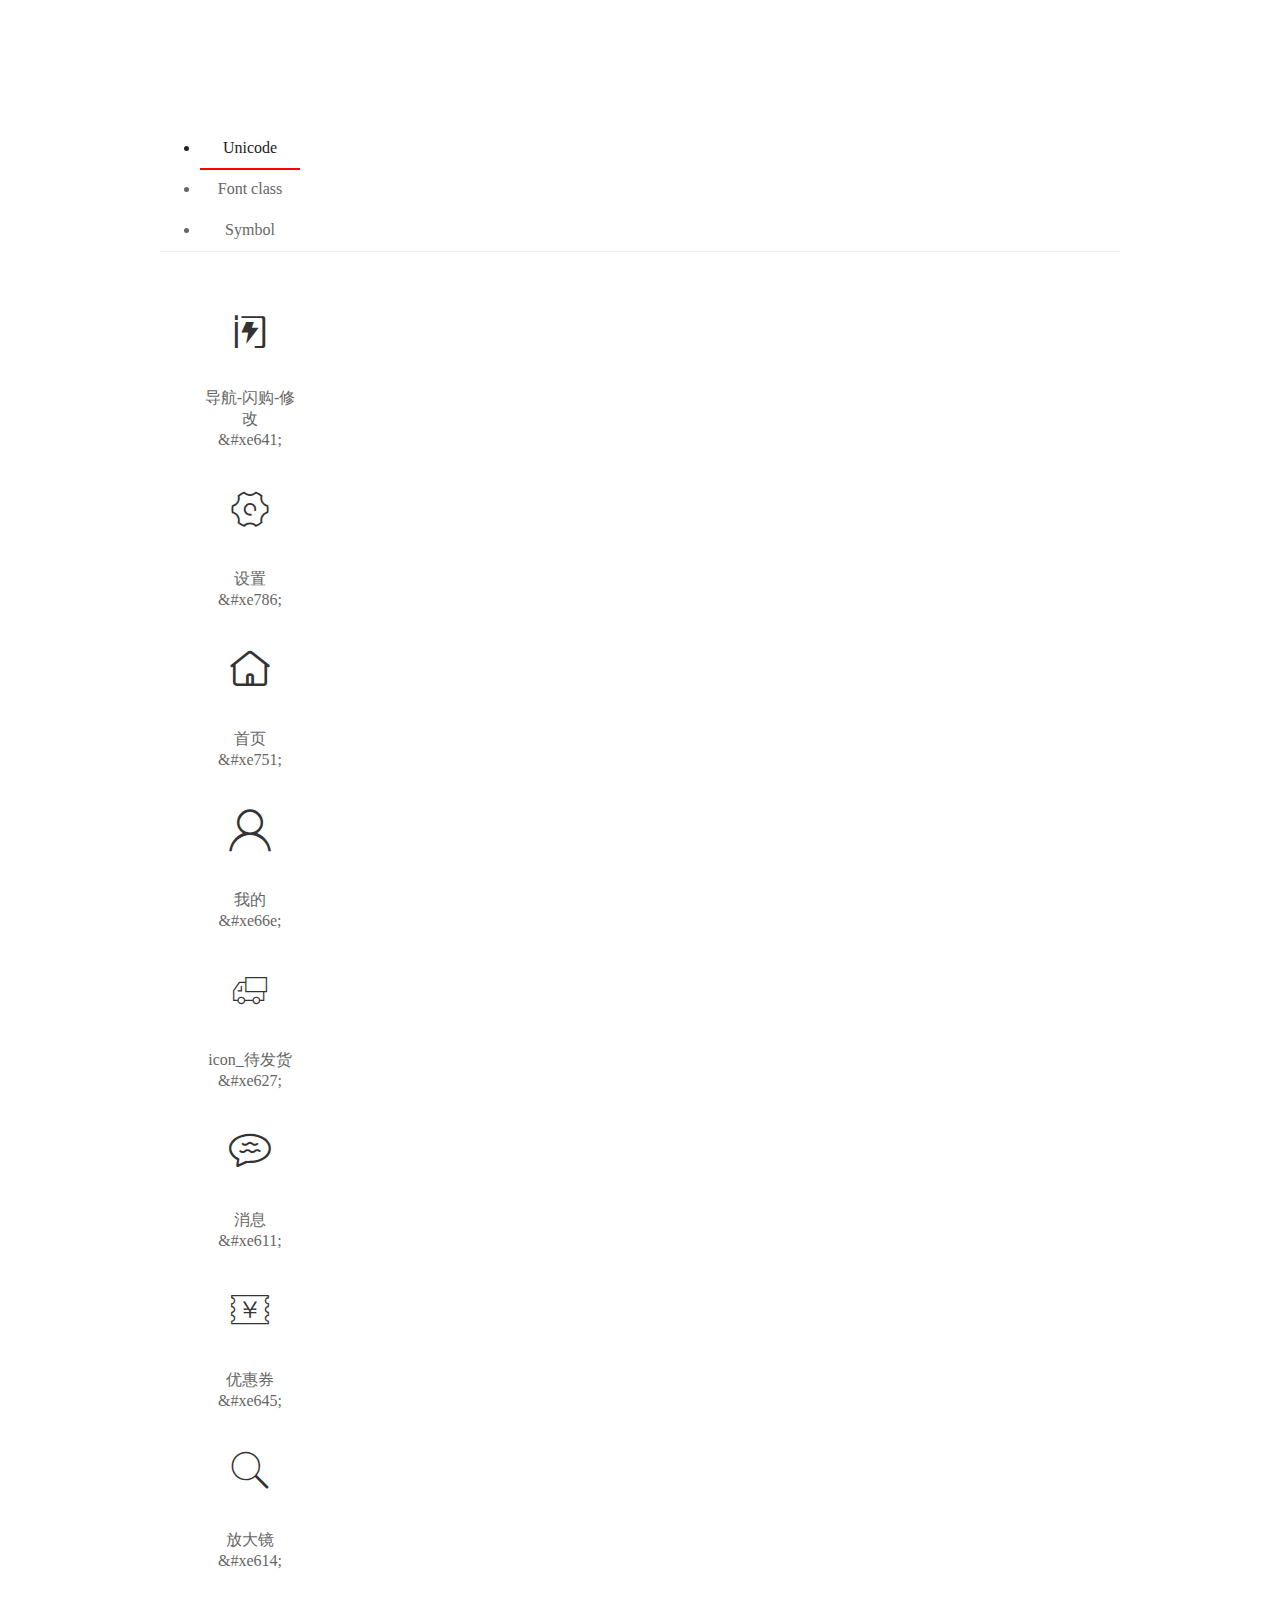
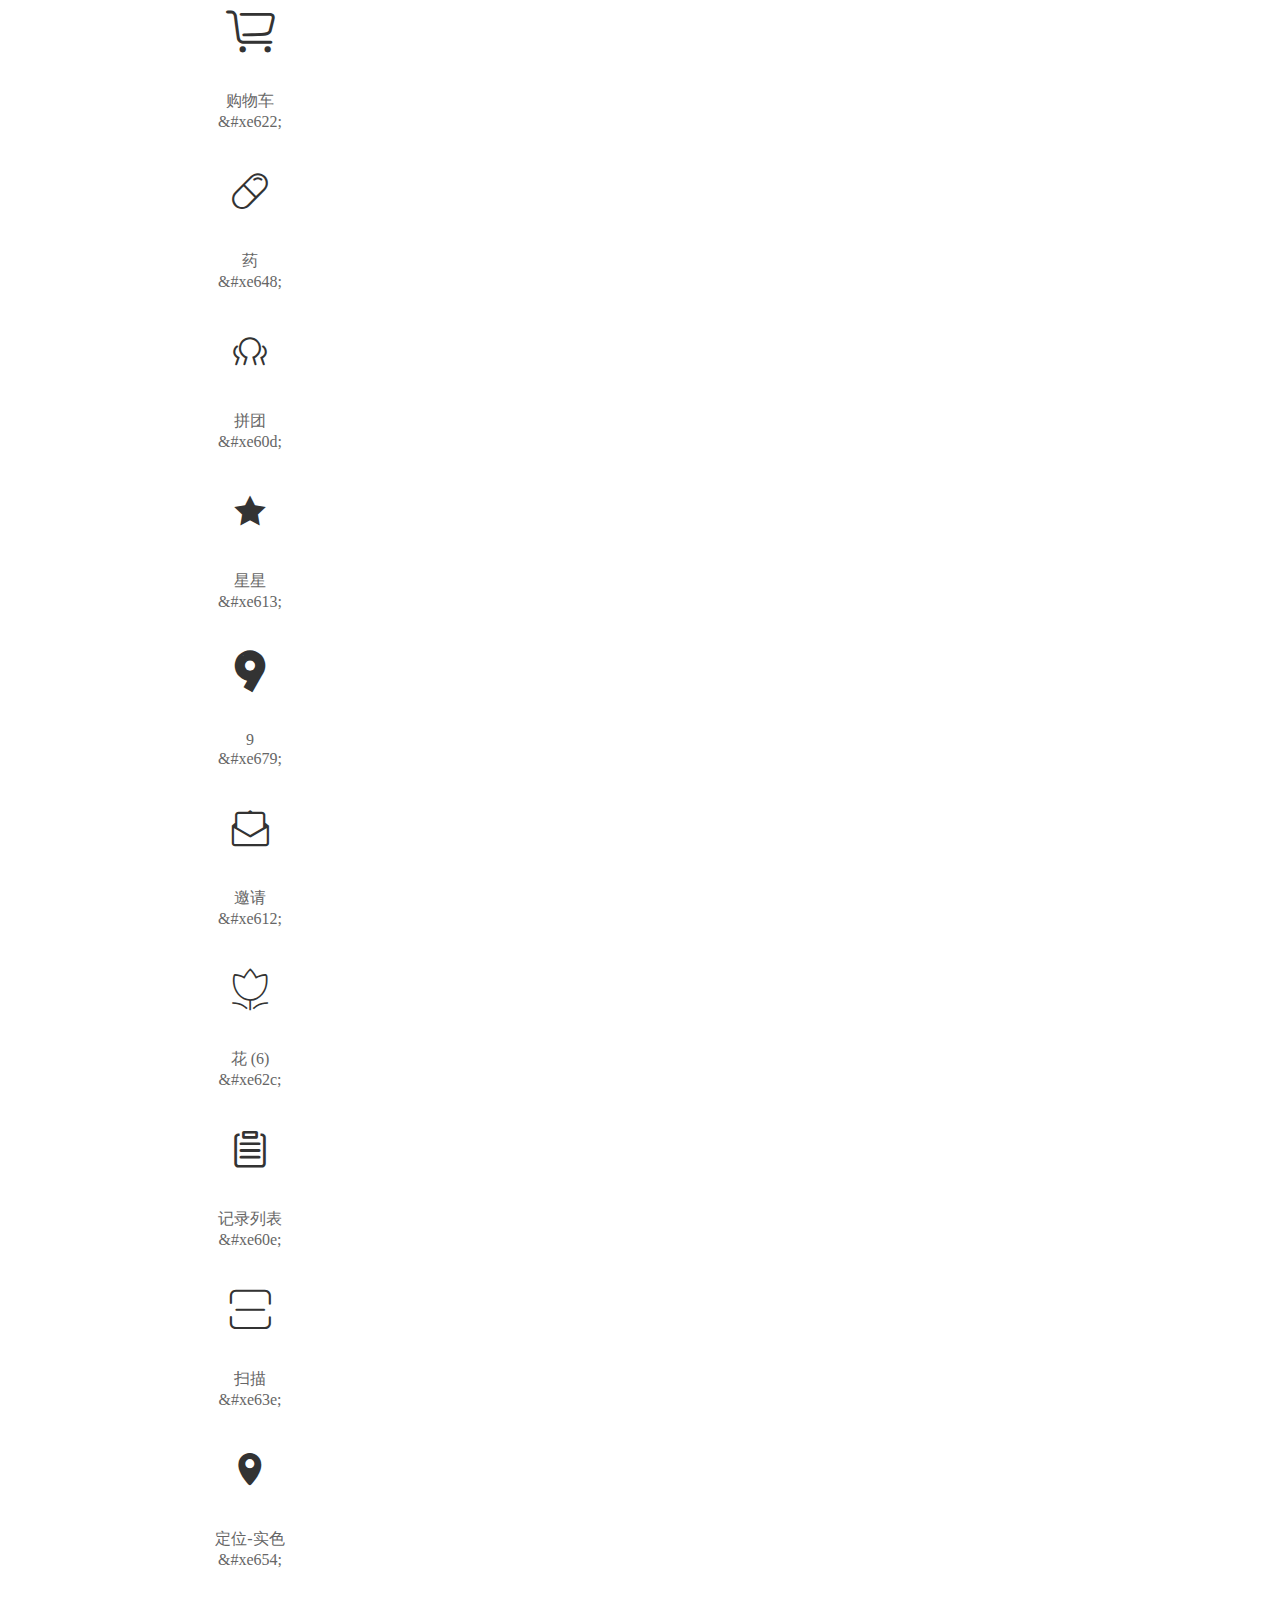
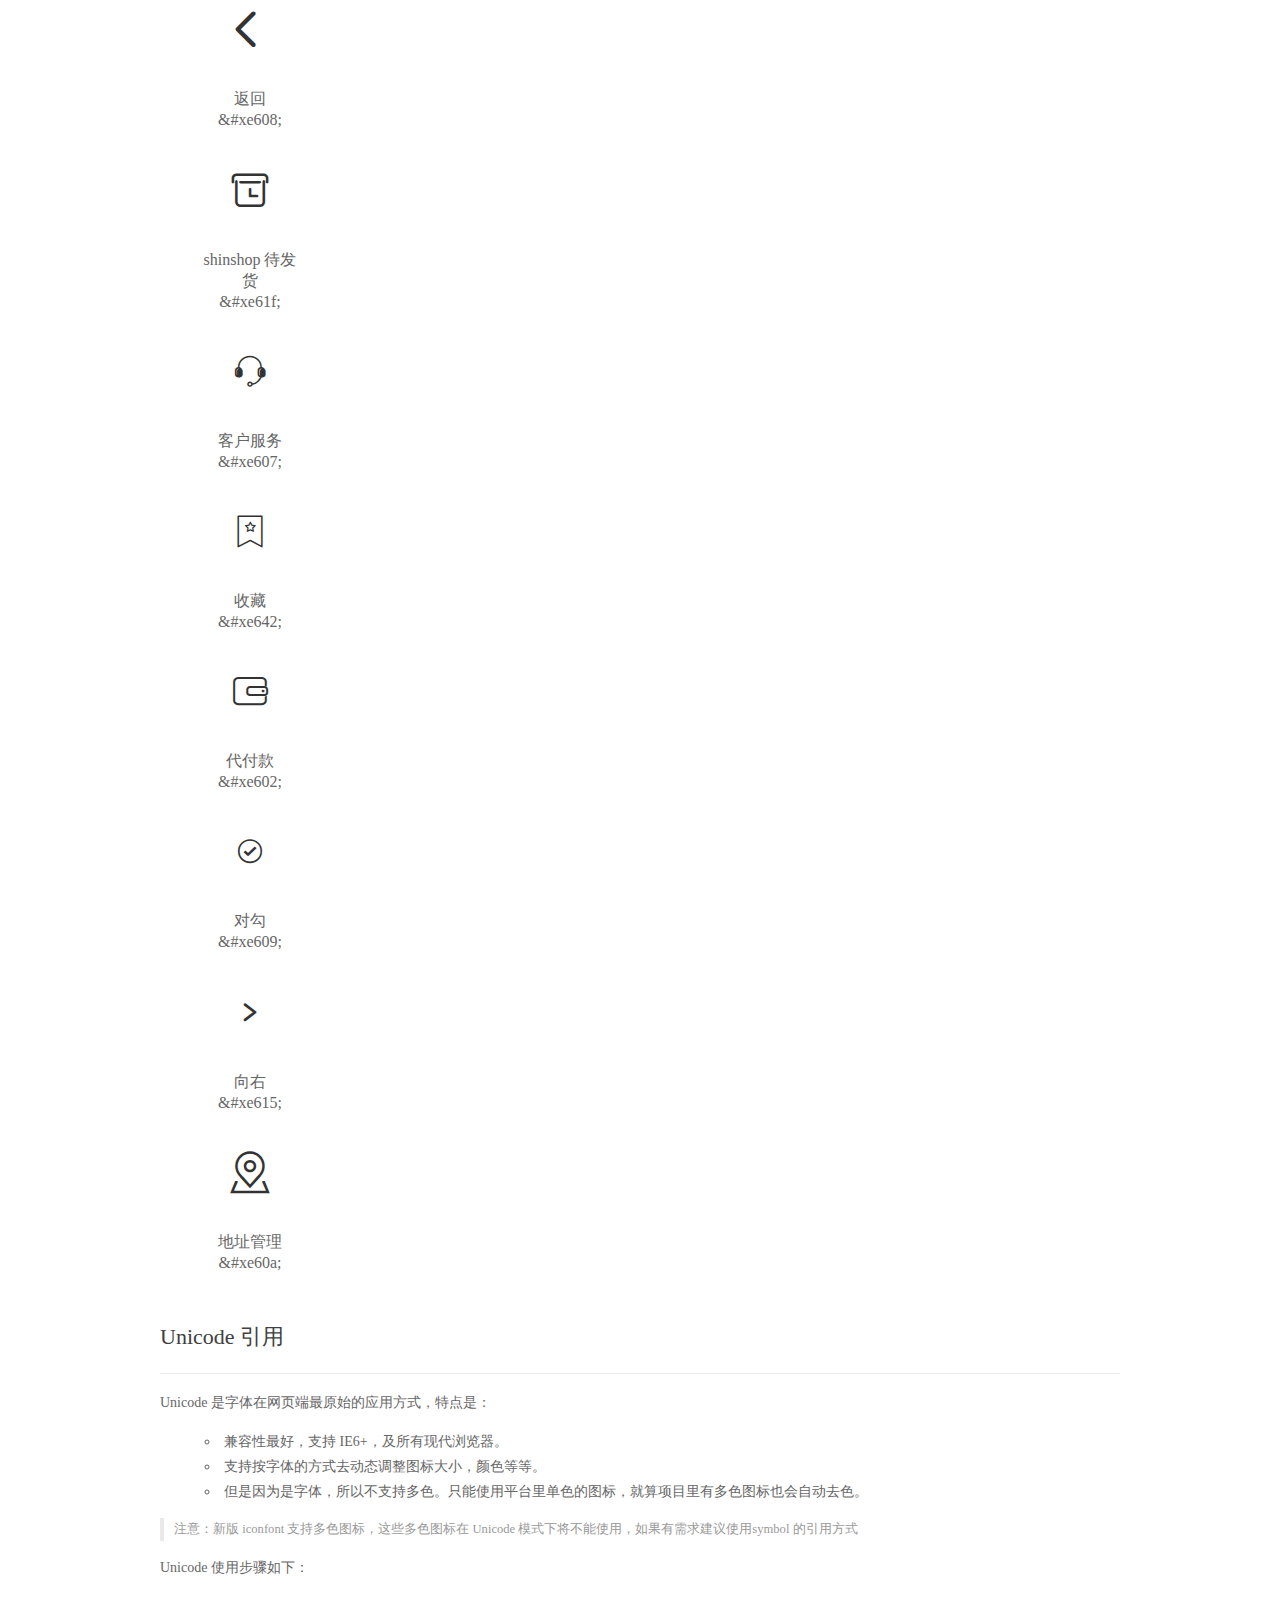
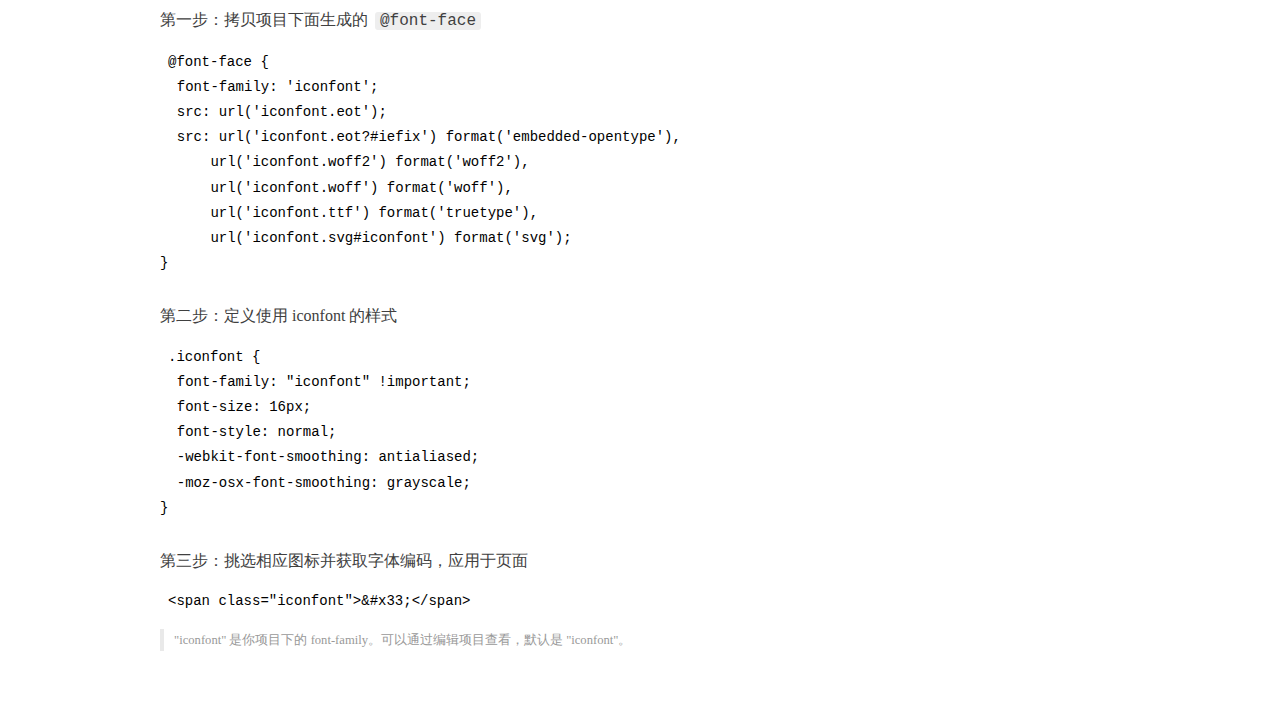
<file: moveMI/font_dpf8aey9dxa/demo_index.html>
<!DOCTYPE html>
<html>
<head>
  <meta charset="utf-8"/>
  <title>IconFont Demo</title>
  <link rel="shortcut icon" href="https://gtms04.alicdn.com/tps/i4/TB1_oz6GVXXXXaFXpXXJDFnIXXX-64-64.ico" type="image/x-icon"/>
  <link rel="stylesheet" href="https://g.alicdn.com/thx/cube/1.3.2/cube.min.css">
  <link rel="stylesheet" href="demo.css">
  <link rel="stylesheet" href="iconfont.css">
  <script src="iconfont.js"></script>
  <!-- jQuery -->
  <script src="https://a1.alicdn.com/oss/uploads/2018/12/26/7bfddb60-08e8-11e9-9b04-53e73bb6408b.js"></script>
  <!-- 代码高亮 -->
  <script src="https://a1.alicdn.com/oss/uploads/2018/12/26/a3f714d0-08e6-11e9-8a15-ebf944d7534c.js"></script>
</head>
<body>
  <div class="main">
    <h1 class="logo"><a href="https://www.iconfont.cn/" title="iconfont 首页" target="_blank">&#xe86b;</a></h1>
    <div class="nav-tabs">
      <ul id="tabs" class="dib-box">
        <li class="dib active"><span>Unicode</span></li>
        <li class="dib"><span>Font class</span></li>
        <li class="dib"><span>Symbol</span></li>
      </ul>
      
    </div>
    <div class="tab-container">
      <div class="content unicode" style="display: block;">
          <ul class="icon_lists dib-box">
          
            <li class="dib">
              <span class="icon iconfont">&#xe641;</span>
                <div class="name">导航-闪购-修改</div>
                <div class="code-name">&amp;#xe641;</div>
              </li>
          
            <li class="dib">
              <span class="icon iconfont">&#xe786;</span>
                <div class="name">设置</div>
                <div class="code-name">&amp;#xe786;</div>
              </li>
          
            <li class="dib">
              <span class="icon iconfont">&#xe751;</span>
                <div class="name">首页</div>
                <div class="code-name">&amp;#xe751;</div>
              </li>
          
            <li class="dib">
              <span class="icon iconfont">&#xe66e;</span>
                <div class="name">我的</div>
                <div class="code-name">&amp;#xe66e;</div>
              </li>
          
            <li class="dib">
              <span class="icon iconfont">&#xe627;</span>
                <div class="name">icon_待发货</div>
                <div class="code-name">&amp;#xe627;</div>
              </li>
          
            <li class="dib">
              <span class="icon iconfont">&#xe611;</span>
                <div class="name">消息</div>
                <div class="code-name">&amp;#xe611;</div>
              </li>
          
            <li class="dib">
              <span class="icon iconfont">&#xe645;</span>
                <div class="name">优惠券</div>
                <div class="code-name">&amp;#xe645;</div>
              </li>
          
            <li class="dib">
              <span class="icon iconfont">&#xe614;</span>
                <div class="name">放大镜</div>
                <div class="code-name">&amp;#xe614;</div>
              </li>
          
            <li class="dib">
              <span class="icon iconfont">&#xe622;</span>
                <div class="name">购物车</div>
                <div class="code-name">&amp;#xe622;</div>
              </li>
          
            <li class="dib">
              <span class="icon iconfont">&#xe648;</span>
                <div class="name">药</div>
                <div class="code-name">&amp;#xe648;</div>
              </li>
          
            <li class="dib">
              <span class="icon iconfont">&#xe60d;</span>
                <div class="name">拼团</div>
                <div class="code-name">&amp;#xe60d;</div>
              </li>
          
            <li class="dib">
              <span class="icon iconfont">&#xe613;</span>
                <div class="name">星星</div>
                <div class="code-name">&amp;#xe613;</div>
              </li>
          
            <li class="dib">
              <span class="icon iconfont">&#xe679;</span>
                <div class="name">9</div>
                <div class="code-name">&amp;#xe679;</div>
              </li>
          
            <li class="dib">
              <span class="icon iconfont">&#xe612;</span>
                <div class="name">邀请</div>
                <div class="code-name">&amp;#xe612;</div>
              </li>
          
            <li class="dib">
              <span class="icon iconfont">&#xe62c;</span>
                <div class="name">花 (6)</div>
                <div class="code-name">&amp;#xe62c;</div>
              </li>
          
            <li class="dib">
              <span class="icon iconfont">&#xe60e;</span>
                <div class="name">记录列表</div>
                <div class="code-name">&amp;#xe60e;</div>
              </li>
          
            <li class="dib">
              <span class="icon iconfont">&#xe63e;</span>
                <div class="name">扫描</div>
                <div class="code-name">&amp;#xe63e;</div>
              </li>
          
            <li class="dib">
              <span class="icon iconfont">&#xe654;</span>
                <div class="name">定位-实色</div>
                <div class="code-name">&amp;#xe654;</div>
              </li>
          
            <li class="dib">
              <span class="icon iconfont">&#xe608;</span>
                <div class="name">返回</div>
                <div class="code-name">&amp;#xe608;</div>
              </li>
          
            <li class="dib">
              <span class="icon iconfont">&#xe61f;</span>
                <div class="name">shinshop 待发货</div>
                <div class="code-name">&amp;#xe61f;</div>
              </li>
          
            <li class="dib">
              <span class="icon iconfont">&#xe607;</span>
                <div class="name">客户服务</div>
                <div class="code-name">&amp;#xe607;</div>
              </li>
          
            <li class="dib">
              <span class="icon iconfont">&#xe642;</span>
                <div class="name">收藏</div>
                <div class="code-name">&amp;#xe642;</div>
              </li>
          
            <li class="dib">
              <span class="icon iconfont">&#xe602;</span>
                <div class="name">代付款</div>
                <div class="code-name">&amp;#xe602;</div>
              </li>
          
            <li class="dib">
              <span class="icon iconfont">&#xe609;</span>
                <div class="name">对勾</div>
                <div class="code-name">&amp;#xe609;</div>
              </li>
          
            <li class="dib">
              <span class="icon iconfont">&#xe615;</span>
                <div class="name">向右</div>
                <div class="code-name">&amp;#xe615;</div>
              </li>
          
            <li class="dib">
              <span class="icon iconfont">&#xe60a;</span>
                <div class="name">地址管理</div>
                <div class="code-name">&amp;#xe60a;</div>
              </li>
          
          </ul>
          <div class="article markdown">
          <h2 id="unicode-">Unicode 引用</h2>
          <hr>

          <p>Unicode 是字体在网页端最原始的应用方式，特点是：</p>
          <ul>
            <li>兼容性最好，支持 IE6+，及所有现代浏览器。</li>
            <li>支持按字体的方式去动态调整图标大小，颜色等等。</li>
            <li>但是因为是字体，所以不支持多色。只能使用平台里单色的图标，就算项目里有多色图标也会自动去色。</li>
          </ul>
          <blockquote>
            <p>注意：新版 iconfont 支持多色图标，这些多色图标在 Unicode 模式下将不能使用，如果有需求建议使用symbol 的引用方式</p>
          </blockquote>
          <p>Unicode 使用步骤如下：</p>
          <h3 id="-font-face">第一步：拷贝项目下面生成的 <code>@font-face</code></h3>
<pre><code class="language-css"
>@font-face {
  font-family: 'iconfont';
  src: url('iconfont.eot');
  src: url('iconfont.eot?#iefix') format('embedded-opentype'),
      url('iconfont.woff2') format('woff2'),
      url('iconfont.woff') format('woff'),
      url('iconfont.ttf') format('truetype'),
      url('iconfont.svg#iconfont') format('svg');
}
</code></pre>
          <h3 id="-iconfont-">第二步：定义使用 iconfont 的样式</h3>
<pre><code class="language-css"
>.iconfont {
  font-family: "iconfont" !important;
  font-size: 16px;
  font-style: normal;
  -webkit-font-smoothing: antialiased;
  -moz-osx-font-smoothing: grayscale;
}
</code></pre>
          <h3 id="-">第三步：挑选相应图标并获取字体编码，应用于页面</h3>
<pre>
<code class="language-html"
>&lt;span class="iconfont"&gt;&amp;#x33;&lt;/span&gt;
</code></pre>
          <blockquote>
            <p>"iconfont" 是你项目下的 font-family。可以通过编辑项目查看，默认是 "iconfont"。</p>
          </blockquote>
          </div>
      </div>
      <div class="content font-class">
        <ul class="icon_lists dib-box">
          
          <li class="dib">
            <span class="icon iconfont icon-daohangshangou"></span>
            <div class="name">
              导航-闪购-修改
            </div>
            <div class="code-name">.icon-daohangshangou
            </div>
          </li>
          
          <li class="dib">
            <span class="icon iconfont icon-shezhi"></span>
            <div class="name">
              设置
            </div>
            <div class="code-name">.icon-shezhi
            </div>
          </li>
          
          <li class="dib">
            <span class="icon iconfont icon-shouye"></span>
            <div class="name">
              首页
            </div>
            <div class="code-name">.icon-shouye
            </div>
          </li>
          
          <li class="dib">
            <span class="icon iconfont icon-wode"></span>
            <div class="name">
              我的
            </div>
            <div class="code-name">.icon-wode
            </div>
          </li>
          
          <li class="dib">
            <span class="icon iconfont icon-icondaifahuo"></span>
            <div class="name">
              icon_待发货
            </div>
            <div class="code-name">.icon-icondaifahuo
            </div>
          </li>
          
          <li class="dib">
            <span class="icon iconfont icon-xiaoxi"></span>
            <div class="name">
              消息
            </div>
            <div class="code-name">.icon-xiaoxi
            </div>
          </li>
          
          <li class="dib">
            <span class="icon iconfont icon-youhuiquan"></span>
            <div class="name">
              优惠券
            </div>
            <div class="code-name">.icon-youhuiquan
            </div>
          </li>
          
          <li class="dib">
            <span class="icon iconfont icon-fangdajing"></span>
            <div class="name">
              放大镜
            </div>
            <div class="code-name">.icon-fangdajing
            </div>
          </li>
          
          <li class="dib">
            <span class="icon iconfont icon-ziyuan"></span>
            <div class="name">
              购物车
            </div>
            <div class="code-name">.icon-ziyuan
            </div>
          </li>
          
          <li class="dib">
            <span class="icon iconfont icon-yao"></span>
            <div class="name">
              药
            </div>
            <div class="code-name">.icon-yao
            </div>
          </li>
          
          <li class="dib">
            <span class="icon iconfont icon-pintuan"></span>
            <div class="name">
              拼团
            </div>
            <div class="code-name">.icon-pintuan
            </div>
          </li>
          
          <li class="dib">
            <span class="icon iconfont icon-icon-"></span>
            <div class="name">
              星星
            </div>
            <div class="code-name">.icon-icon-
            </div>
          </li>
          
          <li class="dib">
            <span class="icon iconfont icon-icon-test"></span>
            <div class="name">
              9
            </div>
            <div class="code-name">.icon-icon-test
            </div>
          </li>
          
          <li class="dib">
            <span class="icon iconfont icon-yaoqing"></span>
            <div class="name">
              邀请
            </div>
            <div class="code-name">.icon-yaoqing
            </div>
          </li>
          
          <li class="dib">
            <span class="icon iconfont icon-hua"></span>
            <div class="name">
              花 (6)
            </div>
            <div class="code-name">.icon-hua
            </div>
          </li>
          
          <li class="dib">
            <span class="icon iconfont icon-jiluliebiao"></span>
            <div class="name">
              记录列表
            </div>
            <div class="code-name">.icon-jiluliebiao
            </div>
          </li>
          
          <li class="dib">
            <span class="icon iconfont icon-saomiao"></span>
            <div class="name">
              扫描
            </div>
            <div class="code-name">.icon-saomiao
            </div>
          </li>
          
          <li class="dib">
            <span class="icon iconfont icon-loc-s"></span>
            <div class="name">
              定位-实色
            </div>
            <div class="code-name">.icon-loc-s
            </div>
          </li>
          
          <li class="dib">
            <span class="icon iconfont icon-fanhui"></span>
            <div class="name">
              返回
            </div>
            <div class="code-name">.icon-fanhui
            </div>
          </li>
          
          <li class="dib">
            <span class="icon iconfont icon-shinshopdaifahuo"></span>
            <div class="name">
              shinshop 待发货
            </div>
            <div class="code-name">.icon-shinshopdaifahuo
            </div>
          </li>
          
          <li class="dib">
            <span class="icon iconfont icon-kehufuwu"></span>
            <div class="name">
              客户服务
            </div>
            <div class="code-name">.icon-kehufuwu
            </div>
          </li>
          
          <li class="dib">
            <span class="icon iconfont icon-shoucang"></span>
            <div class="name">
              收藏
            </div>
            <div class="code-name">.icon-shoucang
            </div>
          </li>
          
          <li class="dib">
            <span class="icon iconfont icon-daifukuan"></span>
            <div class="name">
              代付款
            </div>
            <div class="code-name">.icon-daifukuan
            </div>
          </li>
          
          <li class="dib">
            <span class="icon iconfont icon-duigou"></span>
            <div class="name">
              对勾
            </div>
            <div class="code-name">.icon-duigou
            </div>
          </li>
          
          <li class="dib">
            <span class="icon iconfont icon-xiangyou"></span>
            <div class="name">
              向右
            </div>
            <div class="code-name">.icon-xiangyou
            </div>
          </li>
          
          <li class="dib">
            <span class="icon iconfont icon-dizhiguanli"></span>
            <div class="name">
              地址管理
            </div>
            <div class="code-name">.icon-dizhiguanli
            </div>
          </li>
          
        </ul>
        <div class="article markdown">
        <h2 id="font-class-">font-class 引用</h2>
        <hr>

        <p>font-class 是 Unicode 使用方式的一种变种，主要是解决 Unicode 书写不直观，语意不明确的问题。</p>
        <p>与 Unicode 使用方式相比，具有如下特点：</p>
        <ul>
          <li>兼容性良好，支持 IE8+，及所有现代浏览器。</li>
          <li>相比于 Unicode 语意明确，书写更直观。可以很容易分辨这个 icon 是什么。</li>
          <li>因为使用 class 来定义图标，所以当要替换图标时，只需要修改 class 里面的 Unicode 引用。</li>
          <li>不过因为本质上还是使用的字体，所以多色图标还是不支持的。</li>
        </ul>
        <p>使用步骤如下：</p>
        <h3 id="-fontclass-">第一步：引入项目下面生成的 fontclass 代码：</h3>
<pre><code class="language-html">&lt;link rel="stylesheet" href="./iconfont.css"&gt;
</code></pre>
        <h3 id="-">第二步：挑选相应图标并获取类名，应用于页面：</h3>
<pre><code class="language-html">&lt;span class="iconfont icon-xxx"&gt;&lt;/span&gt;
</code></pre>
        <blockquote>
          <p>"
            iconfont" 是你项目下的 font-family。可以通过编辑项目查看，默认是 "iconfont"。</p>
        </blockquote>
      </div>
      </div>
      <div class="content symbol">
          <ul class="icon_lists dib-box">
          
            <li class="dib">
                <svg class="icon svg-icon" aria-hidden="true">
                  <use xlink:href="#icon-daohangshangou"></use>
                </svg>
                <div class="name">导航-闪购-修改</div>
                <div class="code-name">#icon-daohangshangou</div>
            </li>
          
            <li class="dib">
                <svg class="icon svg-icon" aria-hidden="true">
                  <use xlink:href="#icon-shezhi"></use>
                </svg>
                <div class="name">设置</div>
                <div class="code-name">#icon-shezhi</div>
            </li>
          
            <li class="dib">
                <svg class="icon svg-icon" aria-hidden="true">
                  <use xlink:href="#icon-shouye"></use>
                </svg>
                <div class="name">首页</div>
                <div class="code-name">#icon-shouye</div>
            </li>
          
            <li class="dib">
                <svg class="icon svg-icon" aria-hidden="true">
                  <use xlink:href="#icon-wode"></use>
                </svg>
                <div class="name">我的</div>
                <div class="code-name">#icon-wode</div>
            </li>
          
            <li class="dib">
                <svg class="icon svg-icon" aria-hidden="true">
                  <use xlink:href="#icon-icondaifahuo"></use>
                </svg>
                <div class="name">icon_待发货</div>
                <div class="code-name">#icon-icondaifahuo</div>
            </li>
          
            <li class="dib">
                <svg class="icon svg-icon" aria-hidden="true">
                  <use xlink:href="#icon-xiaoxi"></use>
                </svg>
                <div class="name">消息</div>
                <div class="code-name">#icon-xiaoxi</div>
            </li>
          
            <li class="dib">
                <svg class="icon svg-icon" aria-hidden="true">
                  <use xlink:href="#icon-youhuiquan"></use>
                </svg>
                <div class="name">优惠券</div>
                <div class="code-name">#icon-youhuiquan</div>
            </li>
          
            <li class="dib">
                <svg class="icon svg-icon" aria-hidden="true">
                  <use xlink:href="#icon-fangdajing"></use>
                </svg>
                <div class="name">放大镜</div>
                <div class="code-name">#icon-fangdajing</div>
            </li>
          
            <li class="dib">
                <svg class="icon svg-icon" aria-hidden="true">
                  <use xlink:href="#icon-ziyuan"></use>
                </svg>
                <div class="name">购物车</div>
                <div class="code-name">#icon-ziyuan</div>
            </li>
          
            <li class="dib">
                <svg class="icon svg-icon" aria-hidden="true">
                  <use xlink:href="#icon-yao"></use>
                </svg>
                <div class="name">药</div>
                <div class="code-name">#icon-yao</div>
            </li>
          
            <li class="dib">
                <svg class="icon svg-icon" aria-hidden="true">
                  <use xlink:href="#icon-pintuan"></use>
                </svg>
                <div class="name">拼团</div>
                <div class="code-name">#icon-pintuan</div>
            </li>
          
            <li class="dib">
                <svg class="icon svg-icon" aria-hidden="true">
                  <use xlink:href="#icon-icon-"></use>
                </svg>
                <div class="name">星星</div>
                <div class="code-name">#icon-icon-</div>
            </li>
          
            <li class="dib">
                <svg class="icon svg-icon" aria-hidden="true">
                  <use xlink:href="#icon-icon-test"></use>
                </svg>
                <div class="name">9</div>
                <div class="code-name">#icon-icon-test</div>
            </li>
          
            <li class="dib">
                <svg class="icon svg-icon" aria-hidden="true">
                  <use xlink:href="#icon-yaoqing"></use>
                </svg>
                <div class="name">邀请</div>
                <div class="code-name">#icon-yaoqing</div>
            </li>
          
            <li class="dib">
                <svg class="icon svg-icon" aria-hidden="true">
                  <use xlink:href="#icon-hua"></use>
                </svg>
                <div class="name">花 (6)</div>
                <div class="code-name">#icon-hua</div>
            </li>
          
            <li class="dib">
                <svg class="icon svg-icon" aria-hidden="true">
                  <use xlink:href="#icon-jiluliebiao"></use>
                </svg>
                <div class="name">记录列表</div>
                <div class="code-name">#icon-jiluliebiao</div>
            </li>
          
            <li class="dib">
                <svg class="icon svg-icon" aria-hidden="true">
                  <use xlink:href="#icon-saomiao"></use>
                </svg>
                <div class="name">扫描</div>
                <div class="code-name">#icon-saomiao</div>
            </li>
          
            <li class="dib">
                <svg class="icon svg-icon" aria-hidden="true">
                  <use xlink:href="#icon-loc-s"></use>
                </svg>
                <div class="name">定位-实色</div>
                <div class="code-name">#icon-loc-s</div>
            </li>
          
            <li class="dib">
                <svg class="icon svg-icon" aria-hidden="true">
                  <use xlink:href="#icon-fanhui"></use>
                </svg>
                <div class="name">返回</div>
                <div class="code-name">#icon-fanhui</div>
            </li>
          
            <li class="dib">
                <svg class="icon svg-icon" aria-hidden="true">
                  <use xlink:href="#icon-shinshopdaifahuo"></use>
                </svg>
                <div class="name">shinshop 待发货</div>
                <div class="code-name">#icon-shinshopdaifahuo</div>
            </li>
          
            <li class="dib">
                <svg class="icon svg-icon" aria-hidden="true">
                  <use xlink:href="#icon-kehufuwu"></use>
                </svg>
                <div class="name">客户服务</div>
                <div class="code-name">#icon-kehufuwu</div>
            </li>
          
            <li class="dib">
                <svg class="icon svg-icon" aria-hidden="true">
                  <use xlink:href="#icon-shoucang"></use>
                </svg>
                <div class="name">收藏</div>
                <div class="code-name">#icon-shoucang</div>
            </li>
          
            <li class="dib">
                <svg class="icon svg-icon" aria-hidden="true">
                  <use xlink:href="#icon-daifukuan"></use>
                </svg>
                <div class="name">代付款</div>
                <div class="code-name">#icon-daifukuan</div>
            </li>
          
            <li class="dib">
                <svg class="icon svg-icon" aria-hidden="true">
                  <use xlink:href="#icon-duigou"></use>
                </svg>
                <div class="name">对勾</div>
                <div class="code-name">#icon-duigou</div>
            </li>
          
            <li class="dib">
                <svg class="icon svg-icon" aria-hidden="true">
                  <use xlink:href="#icon-xiangyou"></use>
                </svg>
                <div class="name">向右</div>
                <div class="code-name">#icon-xiangyou</div>
            </li>
          
            <li class="dib">
                <svg class="icon svg-icon" aria-hidden="true">
                  <use xlink:href="#icon-dizhiguanli"></use>
                </svg>
                <div class="name">地址管理</div>
                <div class="code-name">#icon-dizhiguanli</div>
            </li>
          
          </ul>
          <div class="article markdown">
          <h2 id="symbol-">Symbol 引用</h2>
          <hr>

          <p>这是一种全新的使用方式，应该说这才是未来的主流，也是平台目前推荐的用法。相关介绍可以参考这篇<a href="">文章</a>
            这种用法其实是做了一个 SVG 的集合，与另外两种相比具有如下特点：</p>
          <ul>
            <li>支持多色图标了，不再受单色限制。</li>
            <li>通过一些技巧，支持像字体那样，通过 <code>font-size</code>, <code>color</code> 来调整样式。</li>
            <li>兼容性较差，支持 IE9+，及现代浏览器。</li>
            <li>浏览器渲染 SVG 的性能一般，还不如 png。</li>
          </ul>
          <p>使用步骤如下：</p>
          <h3 id="-symbol-">第一步：引入项目下面生成的 symbol 代码：</h3>
<pre><code class="language-html">&lt;script src="./iconfont.js"&gt;&lt;/script&gt;
</code></pre>
          <h3 id="-css-">第二步：加入通用 CSS 代码（引入一次就行）：</h3>
<pre><code class="language-html">&lt;style&gt;
.icon {
  width: 1em;
  height: 1em;
  vertical-align: -0.15em;
  fill: currentColor;
  overflow: hidden;
}
&lt;/style&gt;
</code></pre>
          <h3 id="-">第三步：挑选相应图标并获取类名，应用于页面：</h3>
<pre><code class="language-html">&lt;svg class="icon" aria-hidden="true"&gt;
  &lt;use xlink:href="#icon-xxx"&gt;&lt;/use&gt;
&lt;/svg&gt;
</code></pre>
          </div>
      </div>

    </div>
  </div>
  <script>
  $(document).ready(function () {
      $('.tab-container .content:first').show()

      $('#tabs li').click(function (e) {
        var tabContent = $('.tab-container .content')
        var index = $(this).index()

        if ($(this).hasClass('active')) {
          return
        } else {
          $('#tabs li').removeClass('active')
          $(this).addClass('active')

          tabContent.hide().eq(index).fadeIn()
        }
      })
    })
  </script>
</body>
</html>
</file>
<file: moveMI/font_dpf8aey9dxa/demo.css>
/* Logo 字体 */
@font-face {
  font-family: "iconfont logo";
  src: url('https://at.alicdn.com/t/font_985780_km7mi63cihi.eot?t=1545807318834');
  src: url('https://at.alicdn.com/t/font_985780_km7mi63cihi.eot?t=1545807318834#iefix') format('embedded-opentype'),
    url('https://at.alicdn.com/t/font_985780_km7mi63cihi.woff?t=1545807318834') format('woff'),
    url('https://at.alicdn.com/t/font_985780_km7mi63cihi.ttf?t=1545807318834') format('truetype'),
    url('https://at.alicdn.com/t/font_985780_km7mi63cihi.svg?t=1545807318834#iconfont') format('svg');
}

.logo {
  font-family: "iconfont logo";
  font-size: 160px;
  font-style: normal;
  -webkit-font-smoothing: antialiased;
  -moz-osx-font-smoothing: grayscale;
}

/* tabs */
.nav-tabs {
  position: relative;
}

.nav-tabs .nav-more {
  position: absolute;
  right: 0;
  bottom: 0;
  height: 42px;
  line-height: 42px;
  color: #666;
}

#tabs {
  border-bottom: 1px solid #eee;
}

#tabs li {
  cursor: pointer;
  width: 100px;
  height: 40px;
  line-height: 40px;
  text-align: center;
  font-size: 16px;
  border-bottom: 2px solid transparent;
  position: relative;
  z-index: 1;
  margin-bottom: -1px;
  color: #666;
}


#tabs .active {
  border-bottom-color: #f00;
  color: #222;
}

.tab-container .content {
  display: none;
}

/* 页面布局 */
.main {
  padding: 30px 100px;
  width: 960px;
  margin: 0 auto;
}

.main .logo {
  color: #333;
  text-align: left;
  margin-bottom: 30px;
  line-height: 1;
  height: 110px;
  margin-top: -50px;
  overflow: hidden;
  *zoom: 1;
}

.main .logo a {
  font-size: 160px;
  color: #333;
}

.helps {
  margin-top: 40px;
}

.helps pre {
  padding: 20px;
  margin: 10px 0;
  border: solid 1px #e7e1cd;
  background-color: #fffdef;
  overflow: auto;
}

.icon_lists {
  width: 100% !important;
  overflow: hidden;
  *zoom: 1;
}

.icon_lists li {
  width: 100px;
  margin-bottom: 10px;
  margin-right: 20px;
  text-align: center;
  list-style: none !important;
  cursor: default;
}

.icon_lists li .code-name {
  line-height: 1.2;
}

.icon_lists .icon {
  display: block;
  height: 100px;
  line-height: 100px;
  font-size: 42px;
  margin: 10px auto;
  color: #333;
  -webkit-transition: font-size 0.25s linear, width 0.25s linear;
  -moz-transition: font-size 0.25s linear, width 0.25s linear;
  transition: font-size 0.25s linear, width 0.25s linear;
}

.icon_lists .icon:hover {
  font-size: 100px;
}

.icon_lists .svg-icon {
  /* 通过设置 font-size 来改变图标大小 */
  width: 1em;
  /* 图标和文字相邻时，垂直对齐 */
  vertical-align: -0.15em;
  /* 通过设置 color 来改变 SVG 的颜色/fill */
  fill: currentColor;
  /* path 和 stroke 溢出 viewBox 部分在 IE 下会显示
      normalize.css 中也包含这行 */
  overflow: hidden;
}

.icon_lists li .name,
.icon_lists li .code-name {
  color: #666;
}

/* markdown 样式 */
.markdown {
  color: #666;
  font-size: 14px;
  line-height: 1.8;
}

.highlight {
  line-height: 1.5;
}

.markdown img {
  vertical-align: middle;
  max-width: 100%;
}

.markdown h1 {
  color: #404040;
  font-weight: 500;
  line-height: 40px;
  margin-bottom: 24px;
}

.markdown h2,
.markdown h3,
.markdown h4,
.markdown h5,
.markdown h6 {
  color: #404040;
  margin: 1.6em 0 0.6em 0;
  font-weight: 500;
  clear: both;
}

.markdown h1 {
  font-size: 28px;
}

.markdown h2 {
  font-size: 22px;
}

.markdown h3 {
  font-size: 16px;
}

.markdown h4 {
  font-size: 14px;
}

.markdown h5 {
  font-size: 12px;
}

.markdown h6 {
  font-size: 12px;
}

.markdown hr {
  height: 1px;
  border: 0;
  background: #e9e9e9;
  margin: 16px 0;
  clear: both;
}

.markdown p {
  margin: 1em 0;
}

.markdown>p,
.markdown>blockquote,
.markdown>.highlight,
.markdown>ol,
.markdown>ul {
  width: 80%;
}

.markdown ul>li {
  list-style: circle;
}

.markdown>ul li,
.markdown blockquote ul>li {
  margin-left: 20px;
  padding-left: 4px;
}

.markdown>ul li p,
.markdown>ol li p {
  margin: 0.6em 0;
}

.markdown ol>li {
  list-style: decimal;
}

.markdown>ol li,
.markdown blockquote ol>li {
  margin-left: 20px;
  padding-left: 4px;
}

.markdown code {
  margin: 0 3px;
  padding: 0 5px;
  background: #eee;
  border-radius: 3px;
}

.markdown strong,
.markdown b {
  font-weight: 600;
}

.markdown>table {
  border-collapse: collapse;
  border-spacing: 0px;
  empty-cells: show;
  border: 1px solid #e9e9e9;
  width: 95%;
  margin-bottom: 24px;
}

.markdown>table th {
  white-space: nowrap;
  color: #333;
  font-weight: 600;
}

.markdown>table th,
.markdown>table td {
  border: 1px solid #e9e9e9;
  padding: 8px 16px;
  text-align: left;
}

.markdown>table th {
  background: #F7F7F7;
}

.markdown blockquote {
  font-size: 90%;
  color: #999;
  border-left: 4px solid #e9e9e9;
  padding-left: 0.8em;
  margin: 1em 0;
}

.markdown blockquote p {
  margin: 0;
}

.markdown .anchor {
  opacity: 0;
  transition: opacity 0.3s ease;
  margin-left: 8px;
}

.markdown .waiting {
  color: #ccc;
}

.markdown h1:hover .anchor,
.markdown h2:hover .anchor,
.markdown h3:hover .anchor,
.markdown h4:hover .anchor,
.markdown h5:hover .anchor,
.markdown h6:hover .anchor {
  opacity: 1;
  display: inline-block;
}

.markdown>br,
.markdown>p>br {
  clear: both;
}


.hljs {
  display: block;
  background: white;
  padding: 0.5em;
  color: #333333;
  overflow-x: auto;
}

.hljs-comment,
.hljs-meta {
  color: #969896;
}

.hljs-string,
.hljs-variable,
.hljs-template-variable,
.hljs-strong,
.hljs-emphasis,
.hljs-quote {
  color: #df5000;
}

.hljs-keyword,
.hljs-selector-tag,
.hljs-type {
  color: #a71d5d;
}

.hljs-literal,
.hljs-symbol,
.hljs-bullet,
.hljs-attribute {
  color: #0086b3;
}

.hljs-section,
.hljs-name {
  color: #63a35c;
}

.hljs-tag {
  color: #333333;
}

.hljs-title,
.hljs-attr,
.hljs-selector-id,
.hljs-selector-class,
.hljs-selector-attr,
.hljs-selector-pseudo {
  color: #795da3;
}

.hljs-addition {
  color: #55a532;
  background-color: #eaffea;
}

.hljs-deletion {
  color: #bd2c00;
  background-color: #ffecec;
}

.hljs-link {
  text-decoration: underline;
}

/* 代码高亮 */
/* PrismJS 1.15.0
https://prismjs.com/download.html#themes=prism&languages=markup+css+clike+javascript */
/**
 * prism.js default theme for JavaScript, CSS and HTML
 * Based on dabblet (http://dabblet.com)
 * @author Lea Verou
 */
code[class*="language-"],
pre[class*="language-"] {
  color: black;
  background: none;
  text-shadow: 0 1px white;
  font-family: Consolas, Monaco, 'Andale Mono', 'Ubuntu Mono', monospace;
  text-align: left;
  white-space: pre;
  word-spacing: normal;
  word-break: normal;
  word-wrap: normal;
  line-height: 1.5;

  -moz-tab-size: 4;
  -o-tab-size: 4;
  tab-size: 4;

  -webkit-hyphens: none;
  -moz-hyphens: none;
  -ms-hyphens: none;
  hyphens: none;
}

pre[class*="language-"]::-moz-selection,
pre[class*="language-"] ::-moz-selection,
code[class*="language-"]::-moz-selection,
code[class*="language-"] ::-moz-selection {
  text-shadow: none;
  background: #b3d4fc;
}

pre[class*="language-"]::selection,
pre[class*="language-"] ::selection,
code[class*="language-"]::selection,
code[class*="language-"] ::selection {
  text-shadow: none;
  background: #b3d4fc;
}

@media print {

  code[class*="language-"],
  pre[class*="language-"] {
    text-shadow: none;
  }
}

/* Code blocks */
pre[class*="language-"] {
  padding: 1em;
  margin: .5em 0;
  overflow: auto;
}

:not(pre)>code[class*="language-"],
pre[class*="language-"] {
  background: #f5f2f0;
}

/* Inline code */
:not(pre)>code[class*="language-"] {
  padding: .1em;
  border-radius: .3em;
  white-space: normal;
}

.token.comment,
.token.prolog,
.token.doctype,
.token.cdata {
  color: slategray;
}

.token.punctuation {
  color: #999;
}

.namespace {
  opacity: .7;
}

.token.property,
.token.tag,
.token.boolean,
.token.number,
.token.constant,
.token.symbol,
.token.deleted {
  color: #905;
}

.token.selector,
.token.attr-name,
.token.string,
.token.char,
.token.builtin,
.token.inserted {
  color: #690;
}

.token.operator,
.token.entity,
.token.url,
.language-css .token.string,
.style .token.string {
  color: #9a6e3a;
  background: hsla(0, 0%, 100%, .5);
}

.token.atrule,
.token.attr-value,
.token.keyword {
  color: #07a;
}

.token.function,
.token.class-name {
  color: #DD4A68;
}

.token.regex,
.token.important,
.token.variable {
  color: #e90;
}

.token.important,
.token.bold {
  font-weight: bold;
}

.token.italic {
  font-style: italic;
}

.token.entity {
  cursor: help;
}
</file>
<file: moveMI/font_dpf8aey9dxa/iconfont.css>
@font-face {font-family: "iconfont";
  src: url('iconfont.eot?t=1577155489872'); /* IE9 */
  src: url('iconfont.eot?t=1577155489872#iefix') format('embedded-opentype'), /* IE6-IE8 */
  url('[data-uri]') format('woff2'),
  url('iconfont.woff?t=1577155489872') format('woff'),
  url('iconfont.ttf?t=1577155489872') format('truetype'), /* chrome, firefox, opera, Safari, Android, iOS 4.2+ */
  url('iconfont.svg?t=1577155489872#iconfont') format('svg'); /* iOS 4.1- */
}

.iconfont {
  font-family: "iconfont" !important;
  font-size: 16px;
  font-style: normal;
  -webkit-font-smoothing: antialiased;
  -moz-osx-font-smoothing: grayscale;
}

.icon-daohangshangou:before {
  content: "\e641";
}

.icon-shezhi:before {
  content: "\e786";
}

.icon-shouye:before {
  content: "\e751";
}

.icon-wode:before {
  content: "\e66e";
}

.icon-icondaifahuo:before {
  content: "\e627";
}

.icon-xiaoxi:before {
  content: "\e611";
}

.icon-youhuiquan:before {
  content: "\e645";
}

.icon-fangdajing:before {
  content: "\e614";
}

.icon-ziyuan:before {
  content: "\e622";
}

.icon-yao:before {
  content: "\e648";
}

.icon-pintuan:before {
  content: "\e60d";
}

.icon-icon-:before {
  content: "\e613";
}

.icon-icon-test:before {
  content: "\e679";
}

.icon-yaoqing:before {
  content: "\e612";
}

.icon-hua:before {
  content: "\e62c";
}

.icon-jiluliebiao:before {
  content: "\e60e";
}

.icon-saomiao:before {
  content: "\e63e";
}

.icon-loc-s:before {
  content: "\e654";
}

.icon-fanhui:before {
  content: "\e608";
}

.icon-shinshopdaifahuo:before {
  content: "\e61f";
}

.icon-kehufuwu:before {
  content: "\e607";
}

.icon-shoucang:before {
  content: "\e642";
}

.icon-daifukuan:before {
  content: "\e602";
}

.icon-duigou:before {
  content: "\e609";
}

.icon-xiangyou:before {
  content: "\e615";
}

.icon-dizhiguanli:before {
  content: "\e60a";
}
</file>
